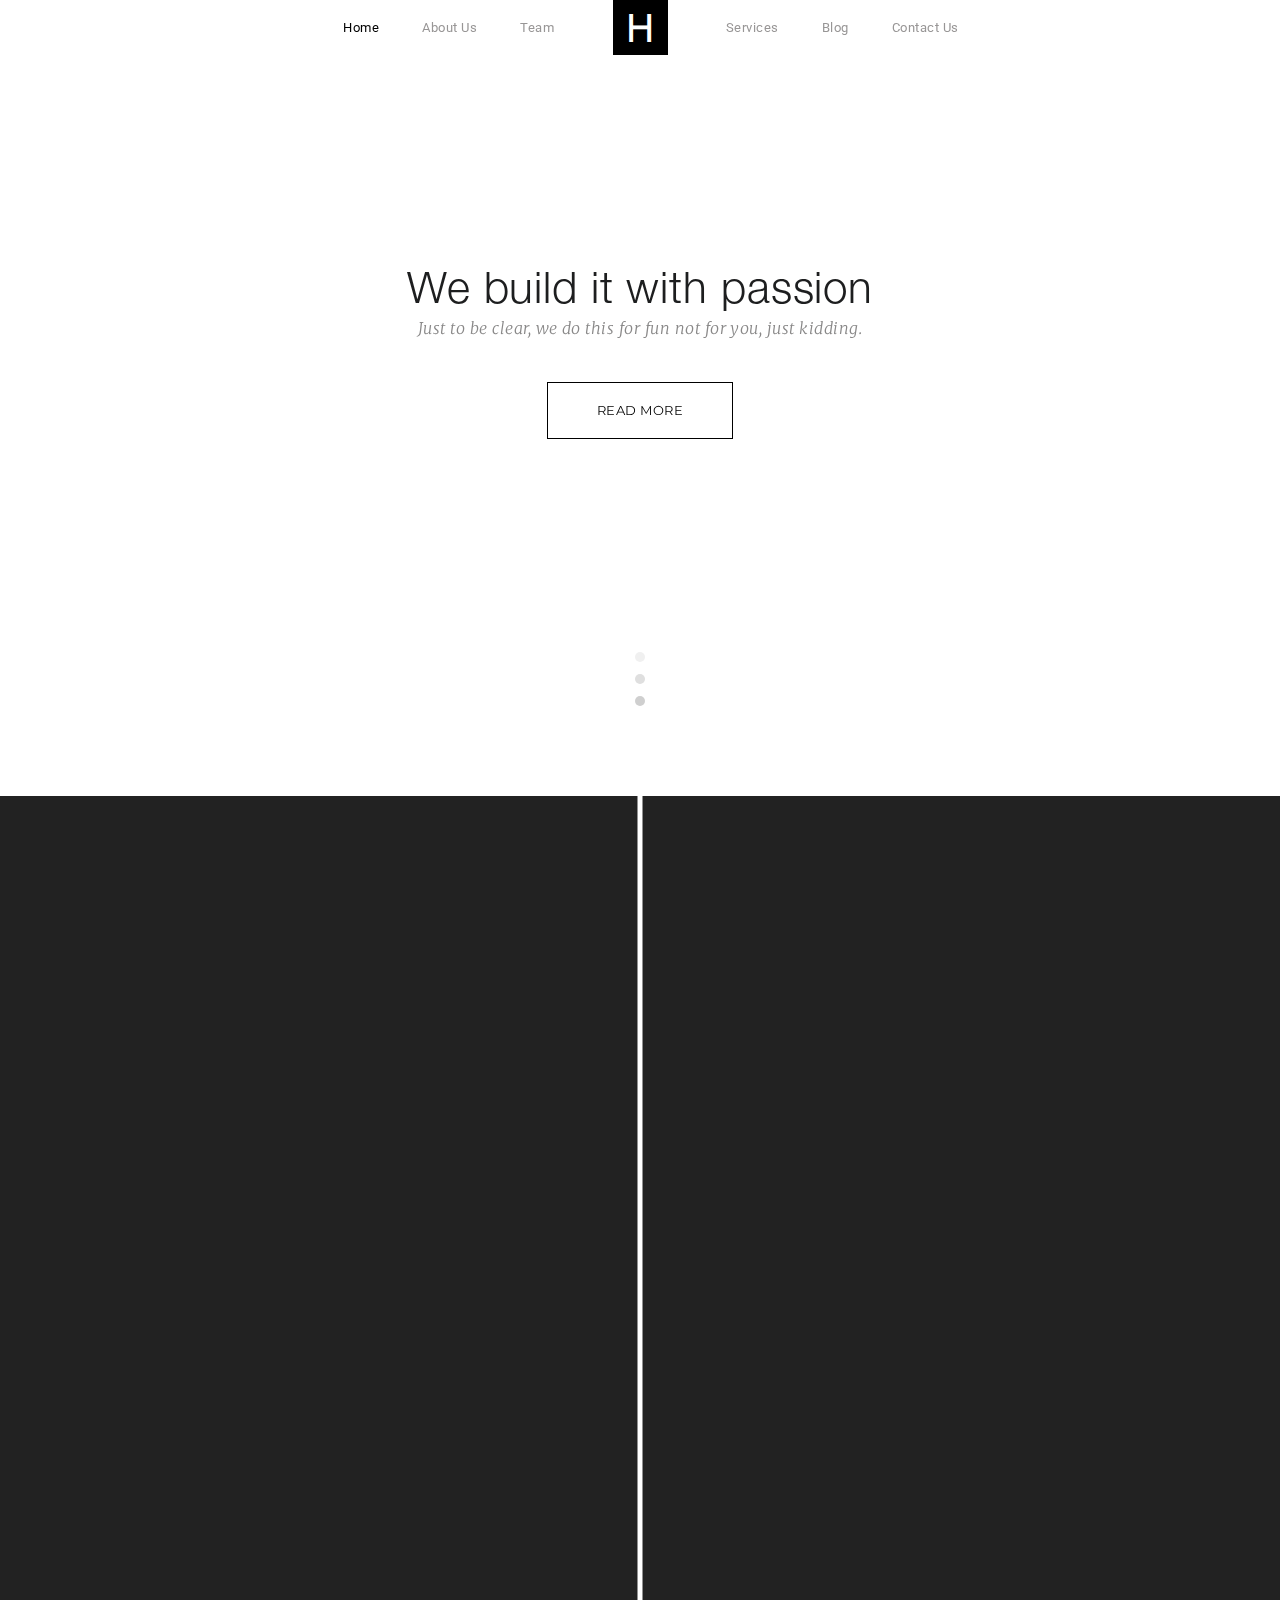
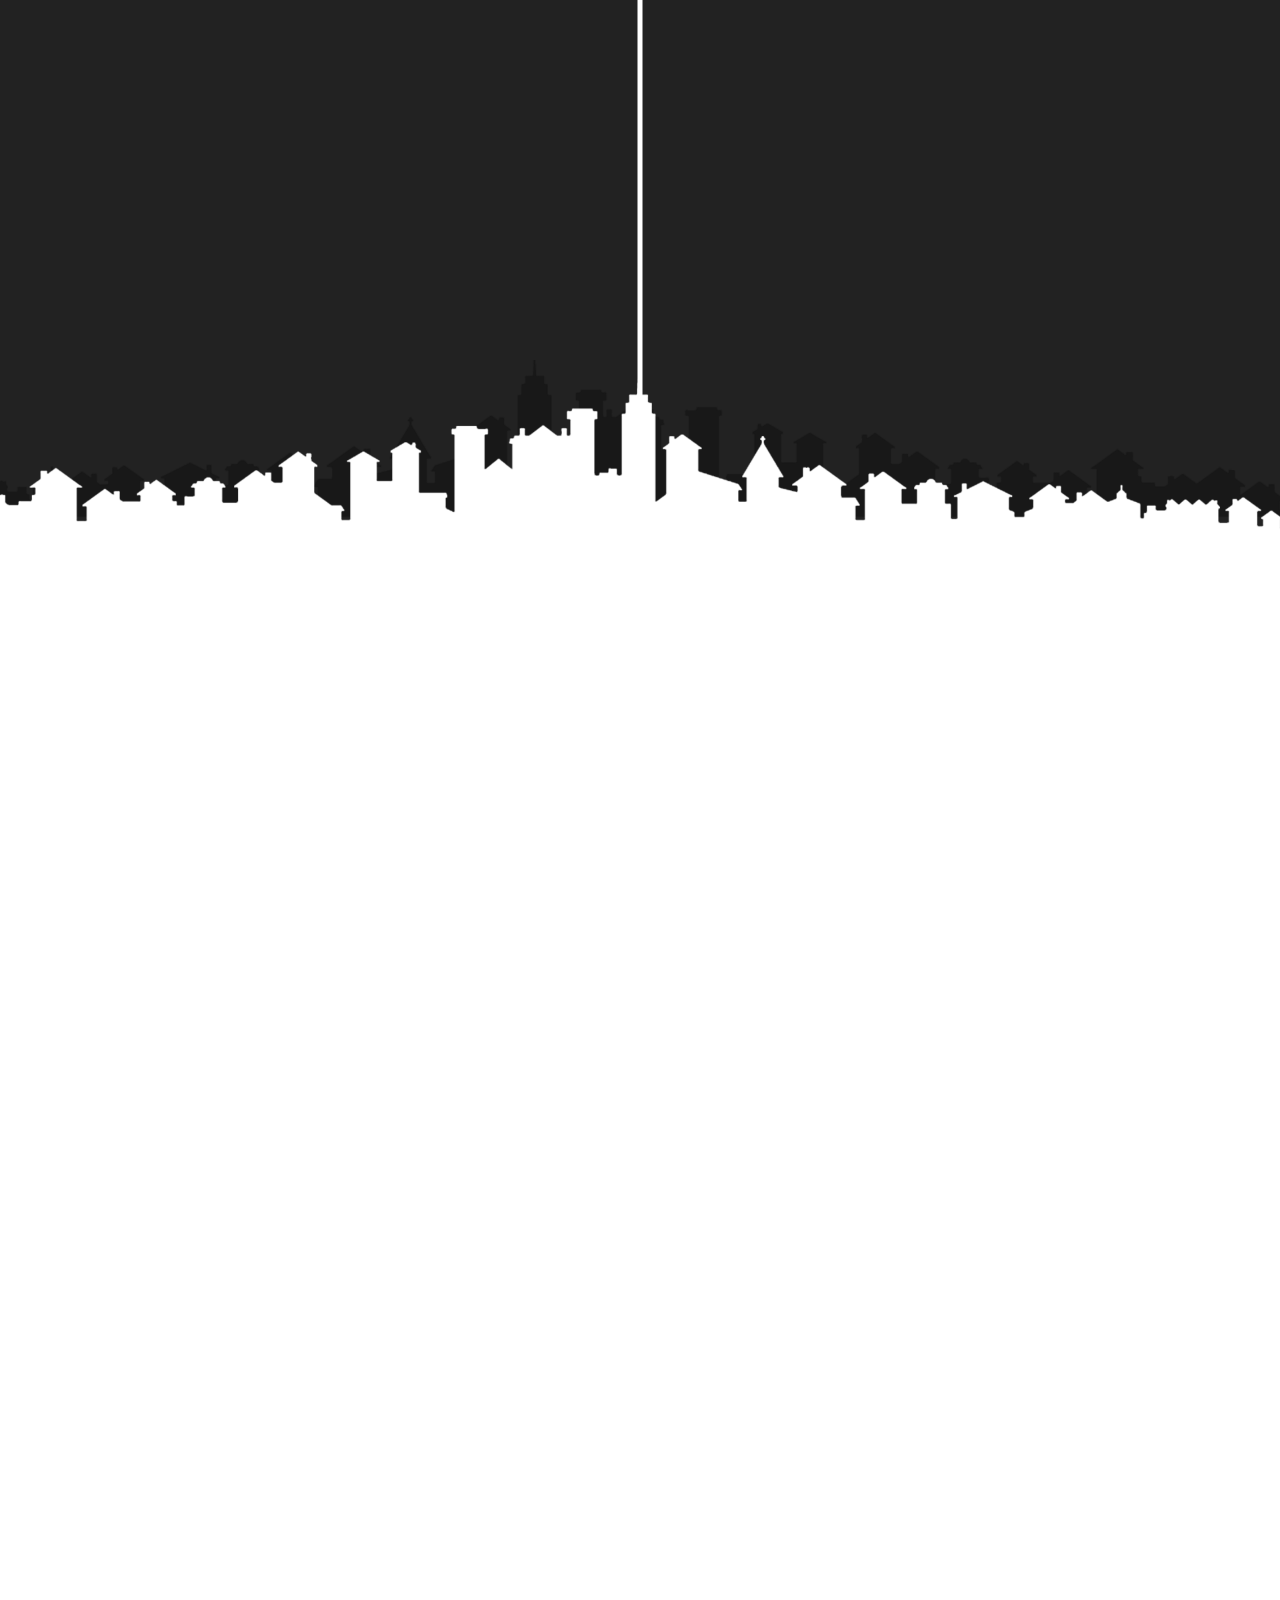
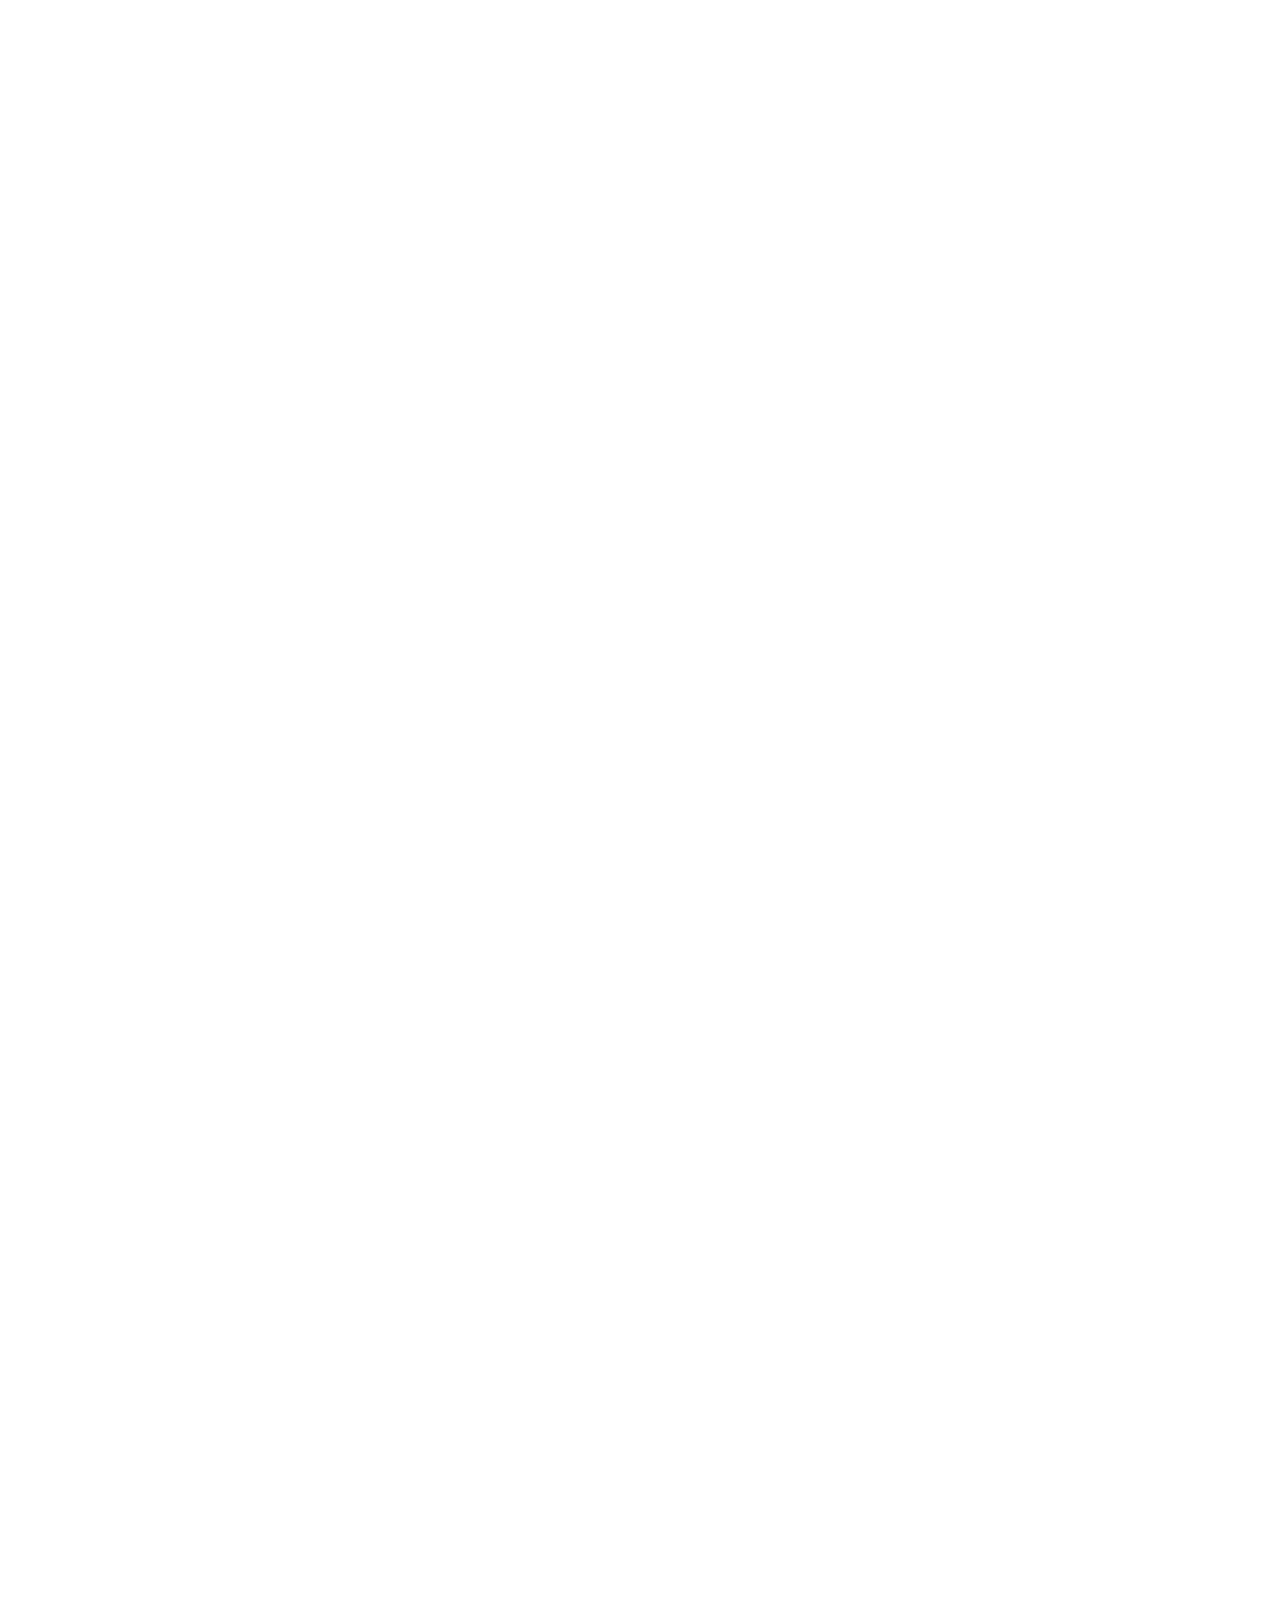
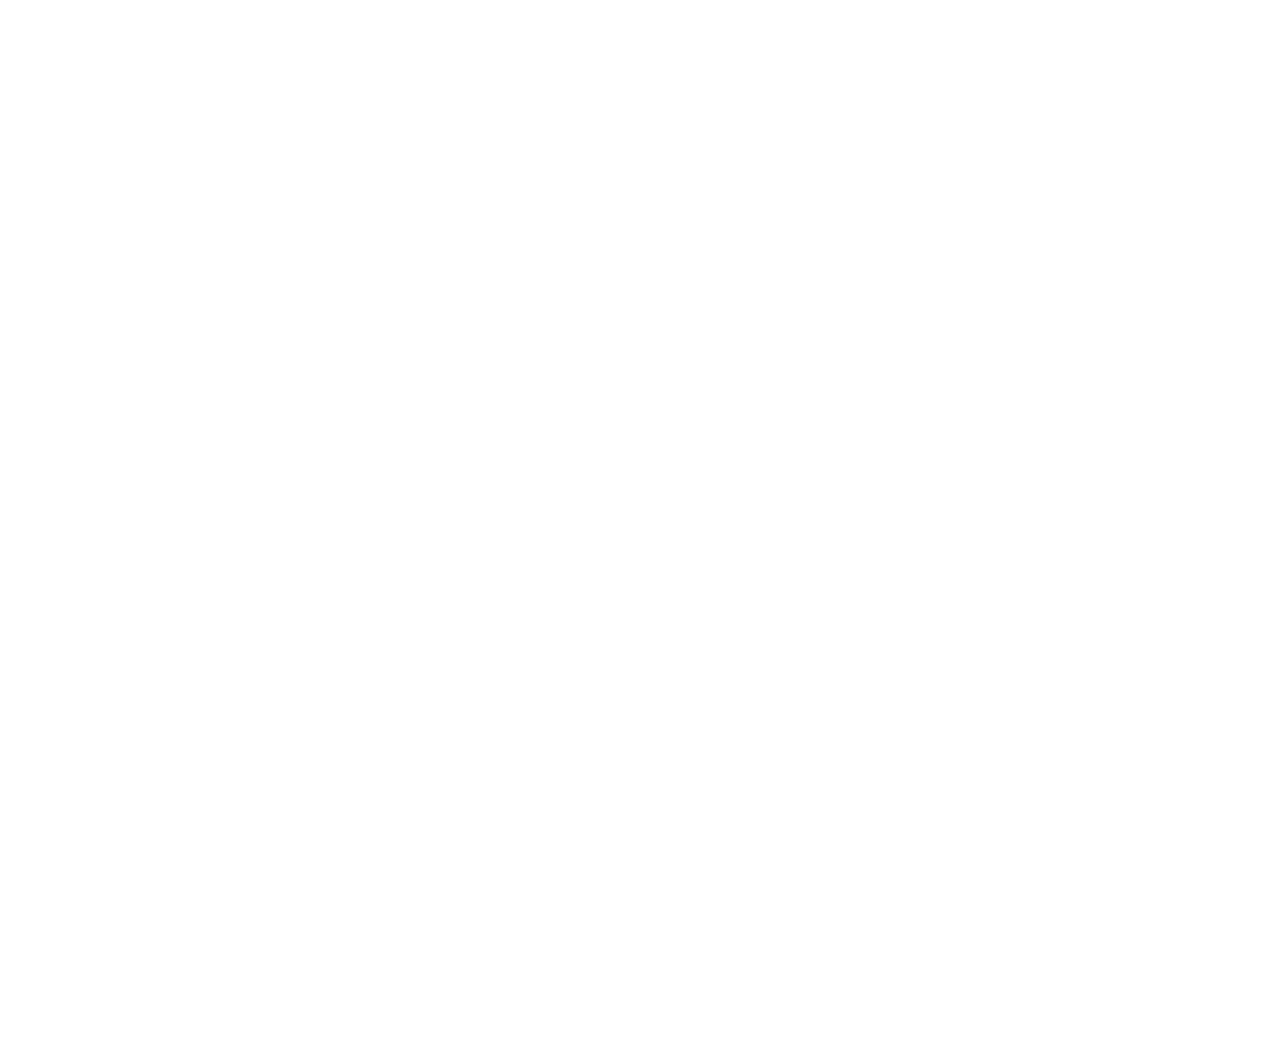
<file: index.html>
<!DOCTYPE html>
<html lang="en">
<head>
	<meta charset="UTF-8">
	<meta name="viewport" content="width=device-width, initial-scale=1.0">
	<meta http-equiv="Cache-Control" content="no-cache">
	<title>BW</title>
	<link rel="stylesheet" href="css/style.css">
	<link rel="stylesheet" href="css/iconFonts.css">
	<link href="https://unpkg.com/aos@2.3.1/dist/aos.css" rel="stylesheet">
	<script src="https://unpkg.com/aos@2.3.1/dist/aos.js" defer></script>
	<script src="js/script.js" defer></script>
	<script src="js/burger.js" defer=""></script>
</head>
<body>
	<div class="wrapper">
		<header class="header">
			<div class="header__wrapper">
				<a href="#" class="header__logo logo" data-aos="fade-right" data-aos-delay="600">H</a>
				<nav class="header__menu menu">
					<div class="menu__body">
						<ul class="menu__list" data-aos="fade-left" data-aos-delay="600">
							<li class="menu__item"><a href="#" class="menu__link active">Home</a></li>
							<li class="menu__item"><a href="#" class="menu__link">About Us</a></li>
							<li class="menu__item"><a href="#" class="menu__link">Team</a></li>
						</ul>
						<a href="#" class="menu__mainLink logo" data-aos="fade-down" data-aos-delay="500">H</a>
						<ul class="menu__list" data-aos="fade-right" data-aos-delay="600">
							<li class="menu__item"><a href="#" class="menu__link">Services</a></li>
							<li class="menu__item"><a href="#" class="menu__link">Blog</a></li>
							<li class="menu__item"><a href="#" class="menu__link">Contact Us</a></li>
						</ul>
					</div>
				</nav>
				<div class="header__burger burger active">
					<div class="burger__lineWrapper" data-aos="fade-left" data-aos-delay="600">
						<div class="burger__line"></div>
						<div class="burger__line"></div>
						<div class="burger__line"></div>
					</div>
				</div>
			</div>
		</header>
		<main class="main">
			<div class="banner">
				<div class="container banner__container">
					<div class="banner__body">
						<div class="banner__content">
							<div class="title banner__title" data-aos="fade-down">We build it with passion</div>
							<div class="subtitle banner__subtitle" data-aos="fade-up" data-aos-delay="100" data-aos-anchor=".banner__title">Just to be clear, we do this for fun not for you, just kidding.</div>
							<a href="#" class="banner__button" data-aos="zoom-in" data-aos-delay="400" data-aos-anchor=".banner__title">READ MORE</a>
						</div>
						<div class="banner__circleList">
							<div class="banner__circle" data-aos="fade-in" data-aos-delay="1000" data-aos-anchor=".banner__title"></div>
							<div class="banner__circle" data-aos="fade-in" data-aos-delay="1100" data-aos-anchor=".banner__title"></div>
							<div class="banner__circle" data-aos="fade-in" data-aos-delay="1200" data-aos-anchor=".banner__title"></div>
						</div>
					</div>
				</div>
			</div>
			<div class="chronology" data-aos="fade-up" data-aos-delay="800" data-aos-anchor=".banner__title">
				<div class="container chronology__container">
					<div class="chronology__body">
						<div class="chronology__item" data-aos="fade-in">
							<div class="chronology__itemBody" data-aos="fade-right">
								<div class="chronology__itemTitle">2011</div>
								<div class="chronology__itemText">Lorem ipsum dolor sit amet, consectetur adipiselit. Vivamus varius nec diam vitae hendrerit bigus mit.</div>
							</div>
						</div>
						<div class="chronology__item" data-aos="fade-in">
							<div class="chronology__itemBody" data-aos="fade-left">
								<div class="chronology__itemTitle">2012</div>
								<div class="chronology__itemText">Lorem ipsum dolor sit amet, consectetur adipiselit. Vivamus varius nec diam vitae hendrerit bigus mit. Begitus vit urna nulla.</div>
							</div>
						</div>
						<div class="chronology__item" data-aos="fade-in">
							<div class="chronology__itemBody" data-aos="fade-right">
								<div class="chronology__itemTitle">2013</div>
								<div class="chronology__itemText">Sed at auctor sem, nec tincidunt elit. Pellentesque enim turpis, porttitor ac orci in, ultrices efficitur nisl. Ut odio libero, sodales a tellus eleifend, suscipit dapibus mi.</div>
							</div>
						</div>
						<div class="chronology__item" data-aos="fade-in">
							<div class="chronology__itemBody" data-aos="fade-left">
								<div class="chronology__itemTitle">2014</div>
								<div class="chronology__itemText">Lorem ipsum dolor sit amet, consectetur adipiselit. Vivamus varius nec diam vitae hendrerit bigus mit. Begitus vit urna nulla.</div>
							</div>
						</div>
					</div>
				</div>
				<div class="chronology__footer"></div>
			</div>
			<div class="team">
				<div class="container team__container">
					<div class="team__header">
						<div class="team__title title" data-aos="fade-up">This is our team</div>
						<div class="team__subtitle subtitle" data-aos="fade-up">We are small but effective and ...</div>
					</div>
					<div class="team__body">
						<div class="team__item profile" data-aos="fade-right">
							<div class="profile__photo"><img src="img/MarkOnce.png" alt=""></div>
							<div class="profile__name">Mark Once</div>
							<div class="profile__skill">Designer & Front-End Developer</div>
							<div class="profile__socialNetwork"><span class="icon-twitter"></span><span class="icon-instagram"></span></div>
						</div>
						<div class="team__item profile" data-aos="fade-down">
							<div class="profile__photo"><img src="img/JustinTwice.png" alt=""></div>
							<div class="profile__name">Justin Twice</div>
							<div class="profile__skill">Founder & CEO</div>
							<div class="profile__socialNetwork"><span class="icon-twitter"></span><span class="icon-instagram"></span></div>
						</div>
						<div class="team__item profile" data-aos="fade-left">
							<div class="profile__photo"><img src="img/AntonioNever.png" alt=""></div>
							<div class="profile__name">Antonio Never</div>
							<div class="profile__skill">Someone & Somewhere</div>
							<div class="profile__socialNetwork"><span class="icon-twitter"></span><span class="icon-instagram"></span></div>
						</div>
					</div>
				</div>
			</div>
			<div class="blog" data-aos="fade-up">
				<div class="container blog__container">
					<div class="blog__header">
						<div class="blog__title title"  data-aos="fade-up">We provide you everything</div>
						<div class="blog__subtitle subtitle"  data-aos="fade-up" data-aos-anchor=".blog__title" data-aos-delay="250">Maybe not everything, but we provide you some stuff.</div>
					</div>
					<div class="blog__body">
						<div class="blog__itemsWrapper">
							<div class="blog__item" data-aos="fade-up-right">
								<div class="blog__itemIcon"><span class="icon-line-graph"></span></div>
								<div class="blog__itemTitle">Some Analytics</div>
								<div class="blog__itemSubtitile">Aenean nisi lectus, convallis non lorem sit amet, rhoncus malesuada justo</div>
							</div>
							<div class="blog__item" data-aos="fade-up">
								<div class="blog__itemIcon"><span class="icon-heart"></span></div>
								<div class="blog__itemTitle">We provide you love</div>
								<div class="blog__itemSubtitile">Aenean nisi lectus, convallis non lorem sit amet, rhoncus malesuada justo</div>
							</div>
							<div class="blog__item" data-aos="fade-up-left">
								<div class="blog__itemIcon"><span class="icon-cloud"></span></div>
								<div class="blog__itemTitle">And Some Cloud</div>
								<div class="blog__itemSubtitile">Aenean nisi lectus, convallis non lorem sit amet, rhoncus malesuada justo</div>
							</div>
						</div>
						<div class="blog__buttonWrapper"><a class="blog__button" data-aos="flip-down">VISIT OUR BLOG</a></div>
					</div>
				</div>
			</div>
			<div class="contacnts">
				<div class="container contacnts__container">
					<div class="contacnts__header">
						<div class="title contacnts__title" data-aos="fade-up">Contac Us</div>
						<div class="subtitle contacnts__subtitle" data-aos="fade-up" data-aos-anchor=".contacnts__title" data-aos-delay="250">We know what we need to do</div>
						<div class="contacnts__data">
							<div class="contacnts__dataItem" data-aos="fade-left">
								<span class="icon-phone"></span>
								<p>555-222-333</p>
							</div>
							<div class="contacnts__dataItem" data-aos="fade-in">
								<span class="icon-map_point"></span>
								<p>Here is some address</p>
							</div>
							<div class="contacnts__dataItem" data-aos="fade-right">
								<span class="icon-email"></span>
								<p>somemail@hotmail.com</p>
							</div>
						</div>
					</div>
					<form action="#" class="contacnts__form" id="mainForm">
						<input type="text" name="name" placeholder="Full Name" data-aos="fade-down">
						<input type="email" name="email" placeholder="Email" data-aos="fade-down">
						<input type="tel" name="telephone" placeholder="Number" data-aos="fade-down">
						<textarea name="message" id="" cols="30" rows="10" placeholder="Write your Message here..." data-aos="fade-down"></textarea>
						<input type="submit" value="Submit" data-aos="fade-down">
					</form>
				</div>
			</div>
		</main>
		<footer class="footer"><span data-aos="fade-in" data-aos-offset="0">Copyright © Kenan Hamidic. All rights reserved.</span></footer>
	</div>
</body>
</html>
</file>
<file: css/style.css>
@charset "UTF-8";
/*Подключение шрифтоа*/
/*Roboto 	Montserrat		Merriweather*/
@import url("https://fonts.googleapis.com/css2?family=Merriweather:ital,wght@1,300&family=Montserrat:wght@300;400&family=Roboto&display=swap");
@import url("https://fonts.googleapis.com/css2?family=Cabin:wght@700&display=swap");
/*HelveticaNeueLTPro-Lt*/
@font-face {
  font-family: "HelveticaNeueLTPro-Lt";
  src: url("../fonts/HelveticaNeueLTPro-Lt.eot");
  src: local("☺"), url("../fonts/HelveticaNeueLTPro-Lt.woff") format("woff"), url("../fonts/HelveticaNeueLTPro-Lt.ttf") format("truetype"), url("../fonts/HelveticaNeueLTPro-Lt.svg") format("svg");
  font-weight: normal;
  font-style: normal;
}
/*HelveticaNeueLTPro-Md*/
@font-face {
  font-family: "HelveticaNeueLTPro-Md";
  src: url("../fonts/HelveticaNeueLTPro-Md.eot");
  src: local("☺"), url("../fonts/HelveticaNeueLTPro-Md.woff") format("woff"), url("../fonts/HelveticaNeueLTPro-Md.ttf") format("truetype"), url("../fonts/HelveticaNeueLTPro-Md.svg") format("svg");
  font-weight: normal;
  font-style: normal;
}
/*HelveticaNeueLTPro-Roman*/
@font-face {
  font-family: "HelveticaNeueLTPro-Roman";
  src: url("../fonts/HelveticaNeueLTPro-Roman.eot");
  src: local("☺"), url("../fonts/HelveticaNeueLTPro-Roman.woff") format("woff"), url("../fonts/HelveticaNeueLTPro-Roman.ttf") format("truetype"), url("../fonts/HelveticaNeueLTPro-Roman.svg") format("svg");
  font-weight: normal;
  font-style: normal;
}
@font-face {
  font-family: "BW-ico";
  src: url("../fonts/BW-ico.ttf?xehogc") format("truetype"), url("../fonts/BW-ico.woff?xehogc") format("woff"), url("../fonts/BW-ico.svg?xehogc#BW-ico") format("svg");
  font-weight: normal;
  font-style: normal;
  font-display: block;
}
/*Обнуляющий стиль*/
* {
  padding: 0;
  margin: 0;
  border: 0;
}

*, *:before, *:after {
  -webkit-box-sizing: border-box;
  box-sizing: border-box;
}

:focus, :active {
  outline: none;
}

a:focus, a:active {
  outline: none;
}

nav, footer, header, aside {
  display: block;
}

html, body {
  height: 100%;
  width: 100%;
  font-size: 100%;
  line-height: 1;
  font-size: 14px;
  -ms-text-size-adjust: 100%;
  -moz-text-size-adjust: 100%;
  -webkit-text-size-adjust: 100%;
}

input, button, textarea {
  font-family: inherit;
}

input::-ms-clear {
  display: none;
}

button {
  cursor: pointer;
}

button::-moz-focus-inner {
  padding: 0;
  border: 0;
}

a, a:visited {
  text-decoration: none;
}

a:hover {
  text-decoration: none;
}

ul li {
  list-style: none;
}

img {
  vertical-align: top;
}

h1, h2, h3, h4, h5, h6 {
  font-size: inherit;
  font-weight: 400;
}

/*___________________________________________-*/
.container {
  max-width: 1190px;
  padding: 0 10px;
  width: 100%;
  height: 100%;
  margin: 0 auto;
}

.logo {
  display: -webkit-box;
  display: -ms-flexbox;
  display: flex;
  -webkit-box-pack: center;
      -ms-flex-pack: center;
          justify-content: center;
  -webkit-box-align: center;
      -ms-flex-align: center;
          align-items: center;
  height: 55px;
  width: 55px;
  background-color: #000;
  font-size: 40px;
  font-family: "Cabin", sans-serif;
  color: #fff;
}

.title {
  font-family: "HelveticaNeueLTPro-Lt", sans-serif;
  font-size: 34px;
  line-height: 0.76em;
  letter-spacing: 0.68px;
  text-align: center;
  color: #1d1e1f;
}
@media (max-width: 1190px) {
  .title {
    font-size: calc(28px + (34 - 28) * ((100vw - 320px) / (1190 - 320)));
  }
}
@media (max-width: 1190px) {
  .title {
    line-height: calc(1em + (0.76 - 1) * ((100vw - 320px) / (1190 - 320)));
  }
}

.subtitle {
  font-family: "Merriweather", sans-serif;
  font-size: 16px;
  font-weight: 300;
  font-style: italic;
  line-height: 1.63;
  letter-spacing: 0.32px;
  text-align: center;
  color: #898888;
}

.wrapper {
  width: 100%;
  min-height: 100%;
  display: -webkit-box;
  display: -ms-flexbox;
  display: flex;
  -webkit-box-orient: vertical;
  -webkit-box-direction: normal;
      -ms-flex-direction: column;
          flex-direction: column;
  overflow: hidden;
}

.header {
  position: fixed;
  width: 100%;
  height: 55px;
  top: 0;
  left: 0;
  z-index: 5;
  background: #fff;
  -webkit-transition: 0.5s ease background;
  transition: 0.5s ease background;
}
.header__wrapper {
  width: 100%;
  height: 100%;
  position: relative;
}
.header__logo {
  display: none;
  position: absolute;
  top: 0;
  left: 0;
  z-index: 1;
}
.header.scrolling {
  background: RGBA(255, 255, 255, 1);
}

.menu {
  width: 100%;
  height: 100%;
}
.menu__body {
  width: 100%;
  height: 100%;
  display: -webkit-box;
  display: -ms-flexbox;
  display: flex;
}
.menu__list {
  -webkit-box-flex: 1;
      -ms-flex: 1 1 50%;
          flex: 1 1 50%;
  display: -webkit-box;
  display: -ms-flexbox;
  display: flex;
}
.menu__list:nth-child(1) {
  -webkit-box-pack: end;
      -ms-flex-pack: end;
          justify-content: flex-end;
}
.menu__item {
  margin-right: 43px;
}
.menu__item:last-child {
  margin-right: 0;
}
.menu__link {
  height: 100%;
  display: -webkit-box;
  display: -ms-flexbox;
  display: flex;
  -webkit-box-align: center;
      -ms-flex-align: center;
          align-items: center;
  -webkit-box-pack: center;
      -ms-flex-pack: center;
          justify-content: center;
  font-family: "Roboto", sans-serif;
  font-size: 13px;
  line-height: 1.31;
  letter-spacing: 0.52px;
  color: #989696;
}
.menu__link.active {
  color: #010101;
}
.menu__link:hover {
  text-decoration: underline;
}
.menu__mainLink {
  height: 100%;
  -webkit-box-flex: 0;
      -ms-flex: 0 0 55px;
          flex: 0 0 55px;
  margin: 0 58px;
}

.burger {
  display: none;
  width: 45px;
  height: 33px;
  cursor: pointer;
  z-index: 6;
}
.burger__lineWrapper {
  position: relative;
  top: 0;
  left: 0;
  width: 100%;
  height: 100%;
}
.burger__line {
  position: absolute;
  height: 5px;
  width: 100%;
  left: 0;
  background-color: #3c3c3c;
  -webkit-transition: 0.5s ease all;
  transition: 0.5s ease all;
}
.burger__line:nth-child(1) {
  top: 0;
}
.burger__line:nth-child(2) {
  top: 50%;
  -webkit-transform: translate(0, -50%);
          transform: translate(0, -50%);
}
.burger__line:nth-child(3) {
  top: 100%;
  -webkit-transform: translate(0, -100%);
          transform: translate(0, -100%);
}

@media (max-width: 768px) {
  body.burger_active {
    overflow: hidden;
  }

  .header__wrapper {
    display: -webkit-box;
    display: -ms-flexbox;
    display: flex;
    -webkit-box-pack: end;
        -ms-flex-pack: end;
            justify-content: flex-end;
    -webkit-box-align: center;
        -ms-flex-align: center;
            align-items: center;
    padding-right: 10px;
  }
  .header__logo {
    display: -webkit-box;
    display: -ms-flexbox;
    display: flex;
    z-index: 3;
  }
  .header__burger {
    display: block;
    z-index: 3;
  }

  .header.scrolling {
    background: RGBA(0, 0, 0, 0.4);
  }
  .header.scrolling .burger__line {
    background-color: #fff;
  }

  .header.scrolling.burger_active {
    background: #fff;
  }
  .header.scrolling.burger_active .burger__line {
    background-color: #3c3c3c;
  }

  .menu {
    position: fixed;
    width: 100%;
    height: calc(100% - 55px);
    bottom: 0;
    left: 0;
    opacity: 0;
    visibility: hidden;
    background-color: #fff;
    -webkit-transition: 0.5s ease visibility, 0.5s ease opacity;
    transition: 0.5s ease visibility, 0.5s ease opacity;
    overflow: auto;
  }
  .menu__body {
    display: block;
    height: auto;
    padding: calc(25vh - 55px) 0 25vh;
    -webkit-transition: 0.5s ease transform;
    transition: 0.5s ease transform;
    -webkit-transform: translate(0, -15%);
            transform: translate(0, -15%);
  }
  .menu__list {
    display: -webkit-box;
    display: -ms-flexbox;
    display: flex;
    -webkit-box-align: center;
        -ms-flex-align: center;
            align-items: center;
    -webkit-box-orient: vertical;
    -webkit-box-direction: normal;
        -ms-flex-direction: column;
            flex-direction: column;
  }
  .menu__list:nth-child(1) {
    -webkit-box-pack: start;
        -ms-flex-pack: start;
            justify-content: flex-start;
  }
  .menu__item {
    margin: 0 0 30px 0;
  }
  .menu__list:last-child .menu__item:last-child {
    margin-bottom: 0;
  }
  .menu__link {
    height: 40px;
    width: 150px;
    font-size: 20px;
    line-height: 1;
  }
  .menu__link:hover {
    text-decoration: none;
  }
  .menu__mainLink {
    display: none;
  }

  .burger.burger_active .burger__line:nth-child(1) {
    top: 50%;
    -webkit-transform: translate(0, -50%) rotate(45deg);
            transform: translate(0, -50%) rotate(45deg);
  }
  .burger.burger_active .burger__line:nth-child(2) {
    opacity: 0;
    -webkit-transform: rotate(30deg);
            transform: rotate(30deg);
  }
  .burger.burger_active .burger__line:nth-child(3) {
    top: 50%;
    -webkit-transform: translate(0, -50%) rotate(-45deg);
            transform: translate(0, -50%) rotate(-45deg);
  }

  .menu.burger_active {
    opacity: 1;
    visibility: inherit;
    -webkit-transform: translate(0, 0);
            transform: translate(0, 0);
  }
  .menu.burger_active .menu__body {
    -webkit-transform: translate(0, 0);
            transform: translate(0, 0);
  }
}
.main {
  -webkit-box-flex: 1;
      -ms-flex: 1 1 auto;
          flex: 1 1 auto;
  margin-top: 55px;
}

.banner {
  width: 100%;
  min-height: 82.3148148148vh;
}
.banner__container {
  min-height: 82.3148148148vh;
}
.banner__body {
  width: 100%;
  height: 100%;
  min-height: 82.3148148148vh;
  display: -webkit-box;
  display: -ms-flexbox;
  display: flex;
  -webkit-box-orient: vertical;
  -webkit-box-direction: normal;
      -ms-flex-direction: column;
          flex-direction: column;
  padding: 0 0 0 0;
  padding-bottom: 90px;
}
@media (max-width: 1190px) {
  .banner__body {
    padding-bottom: calc(30px + (90 - 30) * ((100vw - 320px) / (1190 - 320)));
  }
}
.banner__content {
  -webkit-box-flex: 1;
      -ms-flex: 1 1 auto;
          flex: 1 1 auto;
  text-align: center;
  width: 100%;
  height: 100%;
  font-size: 0;
  display: -webkit-box;
  display: -ms-flexbox;
  display: flex;
  -webkit-box-orient: vertical;
  -webkit-box-direction: normal;
      -ms-flex-direction: column;
          flex-direction: column;
  -webkit-box-align: center;
      -ms-flex-align: center;
          align-items: center;
  -webkit-box-pack: center;
      -ms-flex-pack: center;
          justify-content: center;
  padding: 20px 0;
}
.banner__title {
  line-height: 100%;
  margin-top: 5px;
  font-size: 44px;
  letter-spacing: 0.88px;
  margin-bottom: 4px;
}
@media (max-width: 1190px) {
  .banner__title {
    font-size: calc(26px + (44 - 26) * ((100vw - 320px) / (1190 - 320)));
  }
}
@media (max-width: 1190px) {
  .banner__title {
    letter-spacing: calc(0.58px + (0.88 - 0.58) * ((100vw - 320px) / (1190 - 320)));
  }
}
@media (max-width: 1190px) {
  .banner__title {
    margin-bottom: calc(7px + (4 - 7) * ((100vw - 320px) / (1190 - 320)));
  }
}
.banner__subtitle {
  line-height: 1.06;
  letter-spacing: 0.48px;
  color: #898888;
  margin: 0 0 0 0;
  margin-bottom: 45px;
}
@media (max-width: 1190px) {
  .banner__subtitle {
    margin-bottom: calc(50px + (45 - 50) * ((100vw - 320px) / (1190 - 320)));
  }
}
.banner__button {
  text-transform: uppercase;
  display: inline-block;
  padding: 23px 49px 23px 49px;
  border: 1px solid black;
  font-family: "Montserrat", sans-serif;
  font-size: 13px;
  line-height: 0.7;
  letter-spacing: 0.52px;
  text-align: center;
  color: #000000;
}
@media (max-width: 1190px) {
  .banner__button {
    padding: calc(20px + (23 - 20) * ((100vw - 320px) / (1190 - 320))) calc(40px + (49 - 40) * ((100vw - 320px) / (1190 - 320))) calc(20px + (23 - 20) * ((100vw - 320px) / (1190 - 320))) calc(40px + (49 - 40) * ((100vw - 320px) / (1190 - 320)));
  }
}
.banner__circleList {
  margin: 0 auto;
  width: 10px;
  position: relative;
}
.banner__circle {
  width: 10px;
  height: 10px;
  margin-bottom: 12px;
  border-radius: 50%;
}
.banner__circle:nth-child(1) {
  background-color: #F0F0F0;
}
.banner__circle:nth-child(2) {
  background-color: #DFDFDF;
}
.banner__circle:nth-child(3) {
  background-color: #CFCFCF;
  margin-bottom: 0;
}

.chronology {
  background-color: #222222;
  color: #fff;
  padding-top: 144px;
  position: relative;
}
@media (max-width: 1190px) {
  .chronology {
    padding-top: calc(80px + (144 - 80) * ((100vw - 320px) / (1190 - 320)));
  }
}
.chronology:before {
  content: "";
  display: block;
  position: absolute;
  width: 5px;
  height: 100%;
  top: 0;
  left: 50%;
  -webkit-transform: translate(-50%, 0);
          transform: translate(-50%, 0);
  background-color: #fff;
  z-index: 0;
}
.chronology__container {
  max-width: 965px;
}
.chronology__body {
  width: 100%;
  height: 100%;
}
.chronology__item {
  width: 100%;
  display: -webkit-box;
  display: -ms-flexbox;
  display: flex;
  position: relative;
  margin-bottom: 90px;
}
.chronology__item:nth-child(3n):before {
  width: 46px;
  height: 46px;
}
.chronology__item:nth-child(2n) {
  margin-bottom: 102px;
}
.chronology__item:first-child, .chronology__item:nth-child(5n) {
  margin-bottom: 11px;
}
.chronology__item:last-child {
  margin-bottom: 0;
}
.chronology__item:nth-child(odd) {
  -webkit-box-pack: start;
      -ms-flex-pack: start;
          justify-content: flex-start;
}
.chronology__item:nth-child(odd) .chronology__itemTitle {
  text-align: right;
  padding-right: 10px;
}
.chronology__item:nth-child(even) {
  -webkit-box-pack: end;
      -ms-flex-pack: end;
          justify-content: flex-end;
}
.chronology__item:before {
  content: "";
  display: block;
  position: absolute;
  top: 7px;
  left: 50%;
  -webkit-transform: translate(-50%, 0);
          transform: translate(-50%, 0);
  width: 24px;
  height: 24px;
  background-color: #222222;
  border-radius: 50%;
  border: 5px solid #fff;
  z-index: 1;
}
.chronology__itemBody {
  -webkit-box-flex: 0;
      -ms-flex: 0 0 42%;
          flex: 0 0 42%;
}
.chronology__itemTitle {
  font-family: "HelveticaNeueLTPro-Roman", sans-serif;
  font-size: 48px;
  font-size: 48px;
  letter-spacing: 0.96px;
  color: #fefefe;
  margin: 0 0 17px 0;
}
@media (max-width: 1190px) {
  .chronology__itemTitle {
    font-size: calc(38px + (48 - 38) * ((100vw - 320px) / (1190 - 320)));
  }
}
.chronology__itemText {
  font-family: "Montserrat", sans-serif;
  font-size: 15px;
  font-weight: 300;
  line-height: 1.47;
  letter-spacing: 0.3px;
  color: #b7b7b7;
  text-align: justify;
}
.chronology__footer {
  width: 100%;
  height: 467px;
  background-image: url("../img/bg-chronology.png");
  background-repeat: no-repeat;
  background-size: 100% auto;
  background-position: center 100%;
}
@media (max-width: 1190px) {
  .chronology__footer {
    height: calc(100px + (467 - 100) * ((100vw - 320px) / (1190 - 320)));
  }
}
@media (max-width: 600px) {
  .chronology:before {
    display: none;
  }
  .chronology__item:nth-child(1n) {
    margin-bottom: 70px;
  }
  .chronology__item:last-child {
    margin-bottom: 0;
  }
  .chronology__item:before {
    display: none;
  }
  .chronology__itemBody {
    -webkit-box-flex: 0;
        -ms-flex: 0 0 100%;
            flex: 0 0 100%;
  }
  .chronology__itemTitle {
    margin-bottom: 17px;
  }
}
@media (max-width: 600px) and (max-width: 600px) {
  .chronology__itemTitle {
    margin-bottom: calc(10px + (17 - 10) * ((100vw - 320px) / (600 - 320)));
  }
}
@media (max-width: 600px) {
  .chronology__item:nth-child(odd) .chronology__itemTitle {
    text-align: left;
    padding-right: 0;
  }
}
@media (max-width: 600px) {
  .chronology__item:nth-child(even) .chronology__itemTitle {
    text-align: right;
  }
}

.team {
  padding: 84px 0px 94px 0px;
}
@media (max-width: 1190px) {
  .team {
    padding: calc(50px + (84 - 50) * ((100vw - 320px) / (1190 - 320))) calc(0px + (0 - 0) * ((100vw - 320px) / (1190 - 320))) calc(30px + (94 - 30) * ((100vw - 320px) / (1190 - 320))) calc(0px + (0 - 0) * ((100vw - 320px) / (1190 - 320)));
  }
}
.team__container {
  max-width: 1050px;
}
.team__header {
  width: 100%;
  margin-bottom: 122px;
}
@media (max-width: 1190px) {
  .team__header {
    margin-bottom: calc(40px + (122 - 40) * ((100vw - 320px) / (1190 - 320)));
  }
}
.team__title {
  margin-bottom: 7px;
}
.team__body {
  display: -webkit-box;
  display: -ms-flexbox;
  display: flex;
  -webkit-box-pack: justify;
      -ms-flex-pack: justify;
          justify-content: space-between;
  -webkit-box-align: start;
      -ms-flex-align: start;
          align-items: flex-start;
}
.team__item {
  margin-top: 90px;
  width: 230px;
}
.team__item:nth-child(2) {
  margin-top: 0;
}
@media (max-width: 720px) {
  .team__body {
    -webkit-box-orient: vertical;
    -webkit-box-direction: normal;
        -ms-flex-direction: column;
            flex-direction: column;
    -webkit-box-align: center;
        -ms-flex-align: center;
            align-items: center;
  }
  .team__item {
    margin-top: 0;
    margin-bottom: 40px;
  }
  .team__item:last-child {
    margin-bottom: 0;
  }
}

.profile {
  font-family: "HelveticaNeueLTPro-Roman", sans-serif;
  text-align: center;
}
.profile__photo {
  width: 170px;
  margin: 0 auto 30px auto;
  position: relative;
  border-radius: 50%;
  overflow: hidden;
}
@media (max-width: 1190px) {
  .profile__photo {
    width: calc(140px + (170 - 140) * ((100vw - 320px) / (1190 - 320)));
  }
}
.profile__photo:before {
  content: "";
  display: block;
  width: 100%;
  padding-top: 100%;
}
.profile__photo img {
  display: block;
  width: 100%;
  height: 100%;
  position: absolute;
  left: 0;
  top: 0;
  -o-object-fit: cover;
     object-fit: cover;
}
.profile__name {
  font-size: 24px;
  line-height: 0.8;
  letter-spacing: 0.48px;
  color: #464646;
}
.profile__skill {
  font-size: 13px;
  line-height: 2;
  letter-spacing: 0.26px;
  color: #b3b3b3;
  margin: 0 0 14px 0;
}
.profile__socialNetwork span {
  font-size: 18px;
  color: #e4e4e4;
  margin-right: 14px;
}
.profile__socialNetwork span:last-child {
  margin-right: 0;
}

.blog {
  background-color: #181818;
  padding-top: 245px;
  position: relative;
  overflow: hidden;
}
@media (max-width: 1190px) {
  .blog {
    padding-top: calc(90px + (245 - 90) * ((100vw - 320px) / (1190 - 320)));
  }
}
.blog:before, .blog:after {
  content: "";
  display: block;
  position: absolute;
  height: 50%;
  width: 150%;
  background-color: #fff;
}
.blog:before {
  bottom: 100%;
  right: 0;
  -webkit-transform-origin: 100% 100%;
          transform-origin: 100% 100%;
  -webkit-transform: rotate(-6deg);
          transform: rotate(-6deg);
}
.blog:after {
  top: 100%;
  left: 0;
  -webkit-transform-origin: 0 0;
          transform-origin: 0 0;
  -webkit-transform: rotate(-6deg);
          transform: rotate(-6deg);
}
.blog__header {
  margin-bottom: 215px;
}
@media (max-width: 1190px) {
  .blog__header {
    margin-bottom: calc(50px + (215 - 50) * ((100vw - 320px) / (1190 - 320)));
  }
}
.blog__title {
  color: #ffffff;
  margin-bottom: 5px;
}
.blog__subtitle {
  color: #777777;
}
.blog__itemsWrapper {
  width: 100%;
  display: -webkit-box;
  display: -ms-flexbox;
  display: flex;
  -webkit-box-pack: justify;
      -ms-flex-pack: justify;
          justify-content: space-between;
  margin: 0 0 0 0;
}
.blog__item {
  -webkit-box-flex: 0;
      -ms-flex: 0 0 28.5106382979%;
          flex: 0 0 28.5106382979%;
  font-family: "HelveticaNeueLTPro-Lt", sans-serif;
  text-align: center;
}
.blog__itemIcon {
  width: 172px;
  border: 6px solid #fff;
  border-radius: 50%;
  margin: 0 auto;
  margin-bottom: 40px;
  position: relative;
}
@media (max-width: 1190px) {
  .blog__itemIcon {
    width: calc(130px + (172 - 130) * ((100vw - 320px) / (1190 - 320)));
  }
}
@media (max-width: 1190px) {
  .blog__itemIcon {
    margin-bottom: calc(20px + (40 - 20) * ((100vw - 320px) / (1190 - 320)));
  }
}
.blog__itemIcon:before {
  content: "";
  display: block;
  width: 100%;
  height: 0;
  padding-top: 100%;
  top: 0;
  left: 0;
}
.blog__itemIcon span {
  display: block;
  position: absolute;
  width: 100%;
  height: 100%;
  top: 0;
  left: 0;
  display: -webkit-box;
  display: -ms-flexbox;
  display: flex;
  -webkit-box-pack: center;
      -ms-flex-pack: center;
          justify-content: center;
  -webkit-box-align: center;
      -ms-flex-align: center;
          align-items: center;
  font-size: 63px;
  line-height: 1;
  color: #fff;
}
@media (max-width: 1190px) {
  .blog__itemIcon span {
    font-size: calc(46px + (63 - 46) * ((100vw - 320px) / (1190 - 320)));
  }
}
.blog__itemTitle {
  font-size: 26px;
  line-height: 1;
  letter-spacing: 0.52px;
  color: #ffffff;
  margin-bottom: 30px;
}
@media (max-width: 1190px) {
  .blog__itemTitle {
    margin-bottom: calc(10px + (30 - 10) * ((100vw - 320px) / (1190 - 320)));
  }
}
.blog__itemSubtitile {
  font-size: 18px;
  line-height: 1.28;
  letter-spacing: 0.36px;
  color: #383838;
}
.blog__buttonWrapper {
  width: 100%;
  text-align: center;
  padding: 475px 0px 294px 0px;
  background-image: url("../img/bg-blog.png");
  background-repeat: no-repeat;
  background-position: center top;
}
@media (max-width: 1190px) {
  .blog__buttonWrapper {
    padding: calc(10px + (475 - 10) * ((100vw - 320px) / (1190 - 320))) calc(0px + (0 - 0) * ((100vw - 320px) / (1190 - 320))) calc(80px + (294 - 80) * ((100vw - 320px) / (1190 - 320))) calc(0px + (0 - 0) * ((100vw - 320px) / (1190 - 320)));
  }
}
.blog__button {
  display: inline-block;
  padding: 26px 42px;
  background-color: #fff;
  text-transform: uppercase;
  font-family: "HelveticaNeueLTPro-Md", sans-serif;
  font-size: 16px;
  line-height: 0.74;
  letter-spacing: 0.32px;
  color: #000000;
  cursor: pointer;
}
@media (max-width: 850px) {
  .blog__itemsWrapper {
    -webkit-box-orient: vertical;
    -webkit-box-direction: normal;
        -ms-flex-direction: column;
            flex-direction: column;
    -webkit-box-pack: start;
        -ms-flex-pack: start;
            justify-content: flex-start;
    -webkit-box-align: center;
        -ms-flex-align: center;
            align-items: center;
  }
  .blog__item {
    max-width: 335px;
    margin-bottom: 60px;
  }
  .blog__item:last-child {
    margin-bottom: 0;
  }
  .blog__buttonWrapper {
    padding-top: 130px;
  }
}
@media (max-width: 850px) and (max-width: 850px) {
  .blog__buttonWrapper {
    padding-top: calc(50px + (130 - 50) * ((100vw - 320px) / (850 - 320)));
  }
}
@media (max-width: 850px) {
  .blog__button {
    display: inline-block;
    padding: 26px 42px;
    background-color: #fff;
    text-transform: uppercase;
    font-family: "HelveticaNeueLTPro-Md", sans-serif;
    font-size: 16px;
    line-height: 0.74;
    letter-spacing: 0.32px;
    color: #000000;
    cursor: pointer;
  }
}

.contacnts {
  padding: 95px 0px 155px 0px;
}
@media (max-width: 1190px) {
  .contacnts {
    padding: calc(40px + (95 - 40) * ((100vw - 320px) / (1190 - 320))) calc(0px + (0 - 0) * ((100vw - 320px) / (1190 - 320))) calc(50px + (155 - 50) * ((100vw - 320px) / (1190 - 320))) calc(0px + (0 - 0) * ((100vw - 320px) / (1190 - 320)));
  }
}
.contacnts__container {
  max-width: 790px;
}
.contacnts__header {
  margin-bottom: 153px;
}
@media (max-width: 1190px) {
  .contacnts__header {
    margin-bottom: calc(70px + (153 - 70) * ((100vw - 320px) / (1190 - 320)));
  }
}
.contacnts__title {
  margin: 0 0 8px 0;
}
.contacnts__subtitle {
  margin-bottom: 57px;
}
@media (max-width: 1190px) {
  .contacnts__subtitle {
    margin-bottom: calc(50px + (57 - 50) * ((100vw - 320px) / (1190 - 320)));
  }
}
.contacnts__data {
  max-width: 660px;
  margin: 0 auto;
  display: -webkit-box;
  display: -ms-flexbox;
  display: flex;
  -ms-flex-wrap: wrap;
      flex-wrap: wrap;
  -webkit-box-pack: space-evenly;
      -ms-flex-pack: space-evenly;
          justify-content: space-evenly;
}
.contacnts__dataItem {
  -webkit-box-flex: 1;
      -ms-flex: 1 0 calc(100% / 3);
          flex: 1 0 calc(100% / 3);
  padding: 0 30px;
  text-align: center;
}
.contacnts__dataItem span {
  margin: 0 0 10px 0;
  width: 100%;
  height: 21px;
  display: -webkit-box;
  display: -ms-flexbox;
  display: flex;
  -webkit-box-pack: center;
      -ms-flex-pack: center;
          justify-content: center;
  -webkit-box-align: end;
      -ms-flex-align: end;
          align-items: flex-end;
  font-size: 21px;
  color: #323232;
}
.contacnts__dataItem:nth-child(3) span {
  font-size: 13px;
}
.contacnts__dataItem p {
  font-family: "HelveticaNeueLTPro-Lt", sans-serif;
  font-size: 12px;
  letter-spacing: 0.24px;
  color: #898888;
}
.contacnts__form {
  width: 100%;
}

#mainForm {
  display: block;
}
#mainForm * {
  display: block;
  width: 100%;
  height: 52px;
  border: 1px solid #999999;
  margin-bottom: 21px;
  font-family: "HelveticaNeueLTPro-Lt", sans-serif;
  font-size: 15px;
  letter-spacing: 0.3px;
  text-align: center;
  color: #898888;
}
@media (max-width: 1190px) {
  #mainForm * {
    height: calc(40px + (52 - 40) * ((100vw - 320px) / (1190 - 320)));
  }
}
@media (max-width: 1190px) {
  #mainForm * {
    margin-bottom: calc(15px + (21 - 15) * ((100vw - 320px) / (1190 - 320)));
  }
}
#mainForm textarea {
  resize: vertical;
  padding: 16px 22px;
  text-align: left;
  line-height: 1.73;
  min-height: 195px;
}
#mainForm *:last-child {
  margin-bottom: 0;
  background-color: #1C1C1C;
  font-family: "HelveticaNeueLTPro-Md", sans-serif;
  font-size: 17px;
  letter-spacing: 0.34px;
  color: #fefefe;
  cursor: pointer;
}

.footer {
  -ms-flex-preferred-size: 285px;
      flex-basis: 285px;
  -webkit-box-flex: 1;
      -ms-flex-positive: 1;
          flex-grow: 1;
  -ms-flex-negative: 0;
      flex-shrink: 0;
  display: block;
  width: 100%;
  font-family: "HelveticaNeueLTPro-Roman", sans-serif;
  font-size: 14px;
  letter-spacing: 0.28px;
  text-align: center;
  color: #3b3b3b;
}
@media (max-width: 1190px) {
  .footer {
    -ms-flex-preferred-size: calc(50px + (285 - 50) * ((100vw - 320px) / (1190 - 320)));
        flex-basis: calc(50px + (285 - 50) * ((100vw - 320px) / (1190 - 320)));
  }
}
</file>
<file: css/iconFonts.css>
@font-face {
  font-family: 'BW-ico';
  src:
    url('../fonts/BW-ico.ttf?xehogc') format('truetype'),
    url('../fonts/BW-ico.woff?xehogc') format('woff'),
    url('../fonts/BW-ico.svg?xehogc#BW-ico') format('svg');
  font-weight: normal;
  font-style: normal;
  font-display: block;
}

[class^="icon-"]:before, [class*=" icon-"]:before {
  /* use !important to prevent issues with browser extensions that change fonts */
  font-family: 'BW-ico' !important;
  speak: never;
  font-style: normal;
  font-weight: normal;
  font-variant: normal;
  text-transform: none;
  line-height: 1;

  /* Better Font Rendering =========== */
  -webkit-font-smoothing: antialiased;
  -moz-osx-font-smoothing: grayscale;
}

.icon-cloud:before {
  content: "\e900";
}
.icon-heart:before {
  content: "\e901";
}
.icon-instagram:before {
  content: "\e902";
}
.icon-line-graph:before {
  content: "\e903";
}
.icon-email:before {
  content: "\e904";
}
.icon-phone:before {
  content: "\e905";
}
.icon-map_point:before {
  content: "\e906";
}
.icon-twitter:before {
  content: "\e907";
}
</file>
